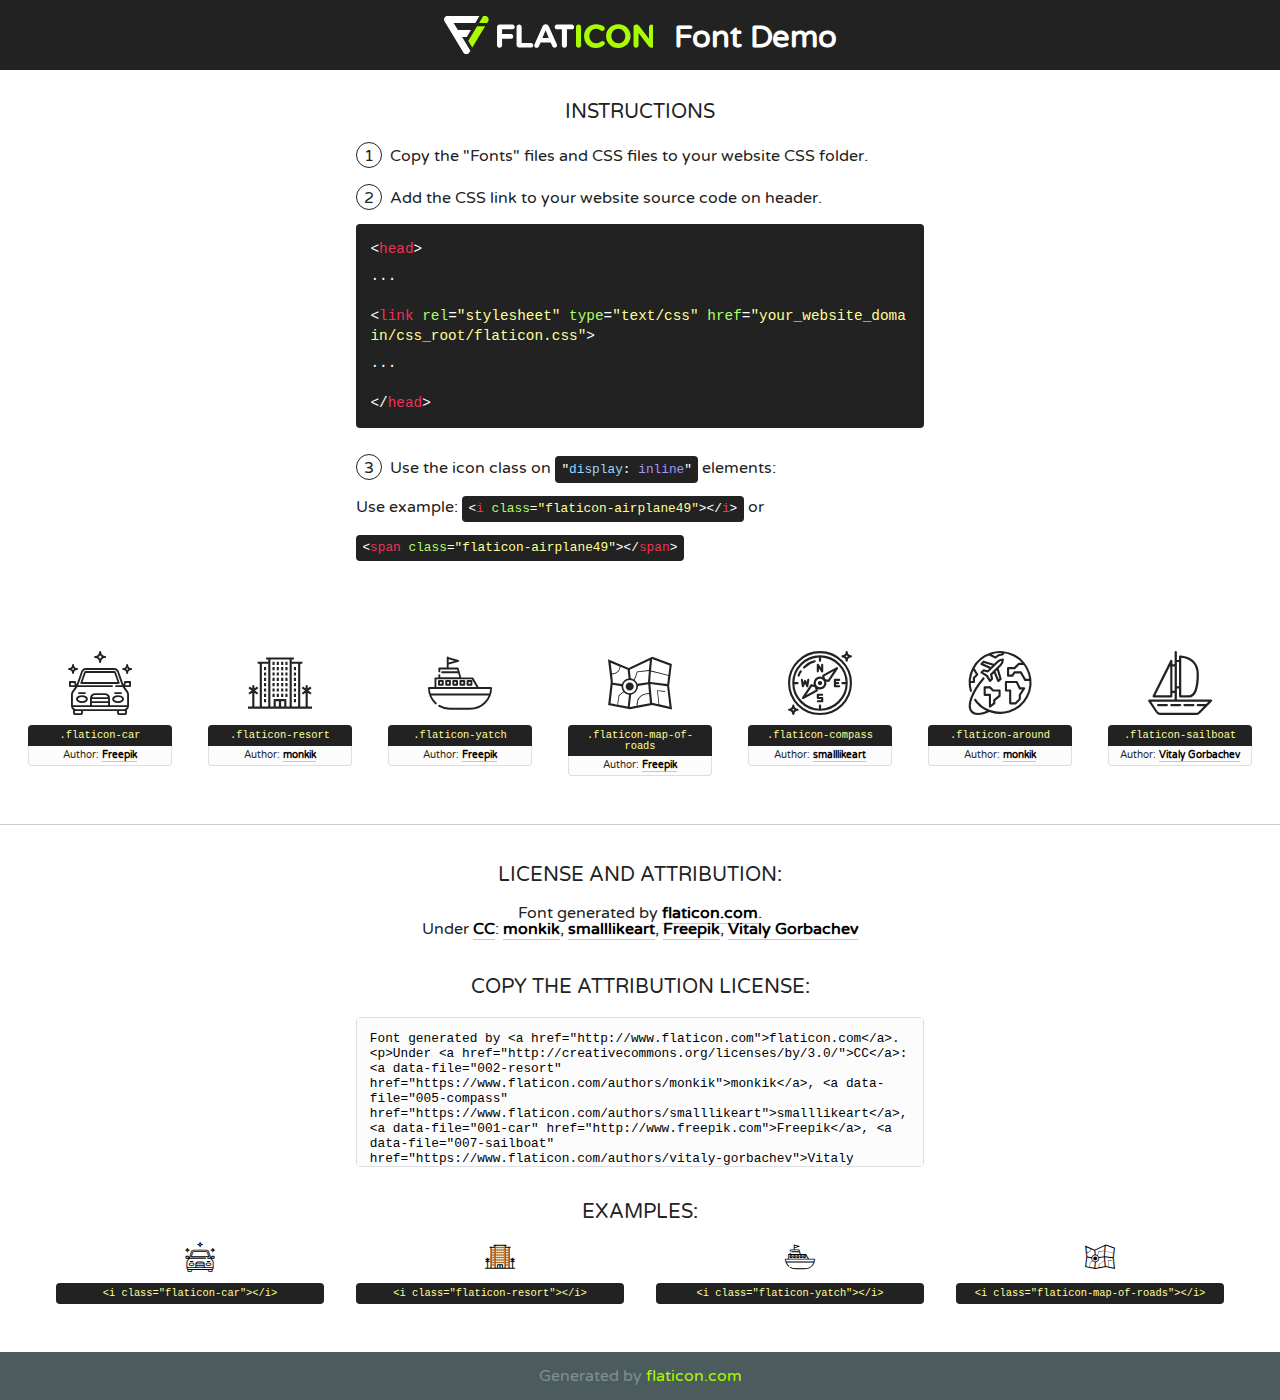
<file: fonts/flaticon/font/flaticon.html>
<!DOCTYPE html>
<!--
  Flaticon icon font: Flaticon
  Creation date: 05/07/2018 04:38
-->
<html>
<!DOCTYPE html>
<html>

<head>
    <title>Flaticon WebFont</title>
    <link href="http://fonts.googleapis.com/css?family=Varela+Round" rel="stylesheet" type="text/css" />
    <link rel="stylesheet" type="text/css" href="flaticon.css">
    <meta charset="UTF-8">
    <style>
    html, body, div, span, applet, object, iframe,
    h1, h2, h3, h4, h5, h6, p, blockquote, pre,
    a, abbr, acronym, address, big, cite, code,
    del, dfn, em, img, ins, kbd, q, s, samp,
    small, strike, strong, sub, sup, tt, var,
    b, u, i, center,
    dl, dt, dd, ol, ul, li,
    fieldset, form, label, legend,
    table, caption, tbody, tfoot, thead, tr, th, td,
    article, aside, canvas, details, embed, 
    figure, figcaption, footer, header, hgroup, 
    menu, nav, output, ruby, section, summary,
    time, mark, audio, video {
        margin: 0;
        padding: 0;
        border: 0;
        font-size: 100%;
        font: inherit;
        vertical-align: baseline;
    }
    /* HTML5 display-role reset for older browsers */
    article, aside, details, figcaption, figure, 
    footer, header, hgroup, menu, nav, section {
        display: block;
    }
    body {
        line-height: 1;
    }
    ol, ul {
        list-style: none;
    }
    blockquote, q {
        quotes: none;
    }
    blockquote:before, blockquote:after,
    q:before, q:after {
        content: '';
        content: none;
    }
    table {
        border-collapse: collapse;
        border-spacing: 0;
    }
    body {
        font-family: 'Varela Round', Helvetica, Arial, sans-serif;
        font-size: 16px;
        color: #222;
    }
    a {
        color: #000000;
        border-bottom: 1px solid #a9fd00;
        font-weight: bold;
        text-decoration: none;
    }
    * {
        -moz-box-sizing: border-box;
        -webkit-box-sizing: border-box;
        box-sizing: border-box;
        margin: 0;
        padding: 0;
    }
    [class^="flaticon-"]:before, [class*=" flaticon-"]:before, [class^="flaticon-"]:after, [class*=" flaticon-"]:after {
        font-family: Flaticon;
        font-size: 30px;
        font-style: normal;
        margin-left: 20px;
        color: #000000;
    }
    .wrapper {
        max-width: 600px;
        margin: auto;
        padding: 0 1em;
    }
    .title {
        font-size: 1.25em;
        text-align: center;
        margin-bottom: 1em;
        text-transform: uppercase;
    }
    header {
        text-align: center;
        background-color: #222;
        color: #fff;
        padding: 1em;
    }
    header .logo {
        width: 210px;
        height: 38px;
        display: inline-block;
        vertical-align: middle;
        margin-right: 1em;
        border: none;
    }
    header strong {
        font-size: 1.95em;
        font-weight: bold;
        vertical-align: middle;
        margin-top: 5px;
        display: inline-block;
    }
    .demo {
        margin: 2em auto;
        line-height: 1.25em;
    }
    .demo ul li {
        margin-bottom: 1em;
    }
    .demo ul li .num {
        color: #222;
        border-radius: 20px;
        display: inline-block;
        width: 26px;
        padding: 3px;
        height: 26px;
        text-align: center;
        margin-right: 0.5em;
        border: 1px solid #222;
    }
    .demo ul li code {
        background-color: #222;
        border-radius: 4px;
        padding: 0.25em 0.5em;
        display: inline-block;
        color: #fff;
        font-family: Consolas,Monaco,Lucida Console,Liberation Mono,DejaVu Sans Mono,Bitstream Vera Sans Mono,Courier New, monospace;
        font-weight: lighter;
        margin-top: 1em;
        font-size: 0.8em;
        word-break: break-all;
    }
    .demo ul li code.big {
        padding: 1em;
        font-size: 0.9em;
    }
    .demo ul li code .red {
        color: #EF3159;
    }
    .demo ul li code .green {
        color: #ACFF65;
    }
    .demo ul li code .yellow {
        color: #FFFF99;
    }
    .demo ul li code .blue {
        color: #99D3FF;
    }
    .demo ul li code .purple {
        color: #A295FF;
    }
    .demo ul li code .dots {
        margin-top: 0.5em;
        display: block;
    }
    #glyphs {
        border-bottom: 1px solid #ccc;
        padding: 2em 0;
        text-align: center;
    }
    .glyph {
        display: inline-block;
        width: 9em;
        margin: 1em;
        text-align: center;
        vertical-align: top;
        background: #FFF;
    }
    .glyph .glyph-icon {
        padding: 10px;
        display: block;
        font-family:"Flaticon";
        font-size: 64px;
        line-height: 1;
    }
    .glyph .glyph-icon:before {
        font-size: 64px;
        color: #222;
        margin-left: 0;
    }
    .class-name {
        font-size: 0.65em;
        background-color: #222;
        color: #fff;
        border-radius: 4px 4px 0 0;
        padding: 0.5em;
        color: #FFFF99;
        font-family: Consolas,Monaco,Lucida Console,Liberation Mono,DejaVu Sans Mono,Bitstream Vera Sans Mono,Courier New, monospace;
    }
    .author-name {
        font-size: 0.6em;
        background-color: #fcfcfd;
        border: 1px solid #DEDEE4;
        border-top: 0;
        border-radius: 0 0 4px 4px;
        padding: 0.5em;
    }
    .class-name:last-child {
        font-size: 10px;
        color:#888;
    }
    .class-name:last-child a {
        font-size: 10px;
        color:#555;
    }
    .class-name:last-child a:hover {
        color:#a9fd00;
    }
    .glyph > input {
        display: block;
        width: 100px;
        margin: 5px auto;
        text-align: center;
        font-size: 12px;
        cursor: text;
    }
    .glyph > input.icon-input {
        font-family:"Flaticon";
        font-size: 16px;
        margin-bottom: 10px;
    }
    .attribution .title {
        margin-top: 2em;
    }
    .attribution textarea {
        background-color: #fcfcfd;
        padding: 1em;
        border: none;
        box-shadow: none;
        border: 1px solid #DEDEE4;
        border-radius: 4px;
        resize: none;
        width: 100%;
        height: 150px;
        font-size: 0.8em;
        font-family: Consolas,Monaco,Lucida Console,Liberation Mono,DejaVu Sans Mono,Bitstream Vera Sans Mono,Courier New, monospace;
        -webkit-appearance: none;
    }
    .iconsuse {
        margin: 2em auto;
        text-align: center;
        max-width: 1200px;
    }
    .iconsuse:after {
        content: '';
        display: table;
        clear: both;
    }
    .iconsuse .image {
        float: left;
        width: 25%;
        padding: 0 1em;
    }
    .iconsuse .image p {
        margin-bottom: 1em;
    }
    .iconsuse .image span {
        display: block;
        font-size: 0.65em;
        background-color: #222;
        color: #fff;
        border-radius: 4px;
        padding: 0.5em;
        color: #FFFF99;
        margin-top: 1em;
        font-family: Consolas,Monaco,Lucida Console,Liberation Mono,DejaVu Sans Mono,Bitstream Vera Sans Mono,Courier New, monospace;
    }
    #footer {
        text-align: center;
        background-color: #4C5B5C;
        color: #7c9192;
        padding: 1em;
    }
    #footer a {
        border: none;
        color: #a9fd00;
        font-weight: normal;
    }
    @media (max-width: 960px) {
        .iconsuse .image {
            width: 50%;
        }
    }
    @media (max-width: 560px) {
        .iconsuse .image {
            width: 100%;
        }
    }
    </style>
</head>

<body class="characters-off">

    <header>
        <a href="http://www.flaticon.com" target="_blank" class="logo">
            <svg version="1.1" xmlns="http://www.w3.org/2000/svg" xmlns:xlink="http://www.w3.org/1999/xlink" xmlns:a="http://ns.adobe.com/AdobeSVGViewerExtensions/3.0/" viewBox="0 0 560.875 102.036" enable-background="new 0 0 560.875 102.036" xml:space="preserve">
                <defs>
                </defs>
                <g>
                    <g class="letters">
                        <path fill="#ffffff" d="M141.596,29.675c0-3.777,2.985-6.767,6.764-6.767h34.438c3.426,0,6.15,2.728,6.15,6.15
                        c0,3.43-2.724,6.149-6.15,6.149h-27.674v13.091h23.719c3.429,0,6.151,2.724,6.151,6.15c0,3.43-2.723,6.149-6.151,6.149h-23.719
                        v17.574c0,3.773-2.986,6.761-6.764,6.761c-3.779,0-6.764-2.989-6.764-6.761V29.675z"></path>
                        <path fill="#ffffff" d="M193.844,29.149c0-3.781,2.985-6.767,6.764-6.767c3.776,0,6.763,2.985,6.763,6.767v42.957h25.039
                        c3.426,0,6.149,2.726,6.149,6.153c0,3.425-2.723,6.15-6.149,6.15h-31.802c-3.779,0-6.764-2.986-6.764-6.768V29.149z"></path>
                        <path fill="#ffffff" d="M241.891,75.71l21.438-48.407c1.492-3.341,4.215-5.357,7.906-5.357h0.792
                        c3.686,0,6.323,2.017,7.815,5.357l21.439,48.407c0.436,0.967,0.701,1.845,0.701,2.723c0,3.602-2.809,6.501-6.414,6.501
                        c-3.161,0-5.269-1.845-6.499-4.655l-4.132-9.661h-27.059l-4.301,10.102c-1.144,2.631-3.426,4.214-6.237,4.214
                        c-3.517,0-6.24-2.81-6.24-6.325C241.1,77.64,241.451,76.677,241.891,75.71z M279.932,58.666l-8.521-20.297l-8.526,20.297H279.932
                        z"></path>
                        <path fill="#ffffff" d="M314.864,35.387H301.86c-3.429,0-6.239-2.813-6.239-6.238c0-3.429,2.811-6.24,6.239-6.24h39.533
                        c3.426,0,6.237,2.811,6.237,6.24c0,3.425-2.811,6.238-6.237,6.238h-13.001v42.785c0,3.773-2.99,6.761-6.764,6.761
                        c-3.779,0-6.764-2.989-6.764-6.761V35.387z"></path>
                        <path fill="#A9FD00" d="M352.615,29.149c0-3.781,2.985-6.767,6.767-6.767c3.774,0,6.761,2.985,6.761,6.767v49.024
                        c0,3.773-2.987,6.761-6.761,6.761c-3.781,0-6.767-2.989-6.767-6.761V29.149z"></path>
                        <path fill="#A9FD00" d="M374.132,53.836v-0.179c0-17.481,13.178-31.801,32.065-31.801c9.22,0,15.459,2.458,20.557,6.238
                        c1.402,1.054,2.637,2.985,2.637,5.357c0,3.692-2.985,6.59-6.681,6.59c-1.845,0-3.071-0.702-4.044-1.319
                        c-3.776-2.813-7.729-4.393-12.562-4.393c-10.364,0-17.831,8.611-17.831,19.154v0.173c0,10.542,7.291,19.329,17.831,19.329
                        c5.715,0,9.492-1.756,13.359-4.834c1.049-0.874,2.458-1.491,4.039-1.491c3.429,0,6.325,2.813,6.325,6.236
                        c0,2.106-1.056,3.78-2.282,4.834c-5.539,4.834-12.036,7.733-21.878,7.733C387.572,85.464,374.132,71.493,374.132,53.836z"></path>
                        <path fill="#A9FD00" d="M433.009,53.836v-0.179c0-17.481,13.79-31.801,32.766-31.801c18.981,0,32.592,14.143,32.592,31.628v0.173
                        c0,17.483-13.785,31.807-32.769,31.807C446.625,85.464,433.009,71.32,433.009,53.836z M484.224,53.836v-0.179
                        c0-10.539-7.725-19.326-18.626-19.326c-10.893,0-18.449,8.611-18.449,19.154v0.173c0,10.542,7.73,19.329,18.626,19.329
                        C476.676,72.986,484.224,64.378,484.224,53.836z"></path>
                        <path fill="#A9FD00" d="M506.233,29.321c0-3.774,2.99-6.763,6.767-6.763h1.401c3.252,0,5.183,1.583,7.029,3.953l26.093,34.265
                        V29.059c0-3.692,2.99-6.677,6.681-6.677c3.683,0,6.671,2.985,6.671,6.677v48.934c0,3.78-2.987,6.765-6.764,6.765h-0.436
                        c-3.257,0-5.188-1.581-7.034-3.953l-27.056-35.492v32.944c0,3.687-2.985,6.676-6.678,6.676c-3.683,0-6.673-2.989-6.673-6.676
                        V29.321z"></path>
                    </g>
                    <g class="insignia">
                        <path fill="#ffffff" d="M48.372,56.137h12.517l11.156-18.537H37.186L25.688,18.539h57.825L94.668,0H9.271
                        C5.925,0,2.842,1.801,1.198,4.716c-1.644,2.907-1.593,6.482,0.134,9.343l50.38,83.501c1.678,2.781,4.689,4.476,7.938,4.476
                        c3.246,0,6.257-1.695,7.935-4.476l2.898-4.804L48.372,56.137z"></path>
                        <g class="i">
                            <path fill="#A9FD00" d="M93.575,18.539h0.031v0.004l21.652,0.004l2.705-4.488c1.727-2.861,1.778-6.436,0.133-9.343
                            C116.454,1.801,113.371,0,110.026,0h-5.294L93.575,18.539z"></path>
                            <polygon fill="#A9FD00" points="88.291,27.356 64.725,66.486 75.519,84.404 109.942,27.356"></polygon>
                        </g>
                    </g>
                </g>
            </svg>
        </a>
        <strong>Font Demo</strong>
    </header>


    <section class="demo wrapper">

        <p class="title">Instructions</p>

        <ul>
            <li>
                <span class="num">1</span>Copy the "Fonts" files and CSS files to your website CSS folder.
            </li>
            <li>
                <span class="num">2</span>Add the CSS link to your website source code on header.
                <code class="big">
                    &lt;<span class="red">head</span>&gt;
                    <br/><span class="dots">...</span>
                    <br/>&lt;<span class="red">link</span> <span class="green">rel</span>=<span class="yellow">"stylesheet"</span> <span class="green">type</span>=<span class="yellow">"text/css"</span> <span class="green">href</span>=<span class="yellow">"your_website_domain/css_root/flaticon.css"</span>&gt;
                    <br/><span class="dots">...</span>
                    <br/>&lt;/<span class="red">head</span>&gt;
                </code>
            </li>

            <li>
                <p>
                    <span class="num">3</span>Use the icon class on <code>"<span class="blue">display</span>:<span class="purple"> inline</span>"</code> elements:
                    <br />
                    Use example: <code>&lt;<span class="red">i</span> <span class="green">class</span>=<span class="yellow">&quot;flaticon-airplane49&quot;</span>&gt;&lt;/<span class="red">i</span>&gt;</code> or <code>&lt;<span class="red">span</span> <span class="green">class</span>=<span class="yellow">&quot;flaticon-airplane49&quot;</span>&gt;&lt;/<span class="red">span</span>&gt;</code>
            </li>
        </ul>

    </section>




   <section id="glyphs">          
    
      
        <div class="glyph"><div class="glyph-icon flaticon-car"></div>
            <div class="class-name">.flaticon-car</div>
            <div class="author-name">Author: <a data-file="001-car" href="http://www.freepik.com">Freepik</a> </div> 
        </div>        
        
        <div class="glyph"><div class="glyph-icon flaticon-resort"></div>
            <div class="class-name">.flaticon-resort</div>
            <div class="author-name">Author: <a data-file="002-resort" href="https://www.flaticon.com/authors/monkik">monkik</a> </div> 
        </div>        
        
        <div class="glyph"><div class="glyph-icon flaticon-yatch"></div>
            <div class="class-name">.flaticon-yatch</div>
            <div class="author-name">Author: <a data-file="003-yatch" href="http://www.freepik.com">Freepik</a> </div> 
        </div>        
        
        <div class="glyph"><div class="glyph-icon flaticon-map-of-roads"></div>
            <div class="class-name">.flaticon-map-of-roads</div>
            <div class="author-name">Author: <a data-file="004-map-of-roads" href="http://www.freepik.com">Freepik</a> </div> 
        </div>        
        
        <div class="glyph"><div class="glyph-icon flaticon-compass"></div>
            <div class="class-name">.flaticon-compass</div>
            <div class="author-name">Author: <a data-file="005-compass" href="https://www.flaticon.com/authors/smalllikeart">smalllikeart</a> </div> 
        </div>        
        
        <div class="glyph"><div class="glyph-icon flaticon-around"></div>
            <div class="class-name">.flaticon-around</div>
            <div class="author-name">Author: <a data-file="006-around" href="https://www.flaticon.com/authors/monkik">monkik</a> </div> 
        </div>        
        
        <div class="glyph"><div class="glyph-icon flaticon-sailboat"></div>
            <div class="class-name">.flaticon-sailboat</div>
            <div class="author-name">Author: <a data-file="007-sailboat" href="https://www.flaticon.com/authors/vitaly-gorbachev">Vitaly Gorbachev</a> </div> 
        </div>        
        

    </section>



    <section class="attribution wrapper"   style="text-align:center;">

      <div class="title">License and attribution:</div><div class="attrDiv">Font generated by <a href="http://www.flaticon.com">flaticon.com</a>. <div><p>Under <a href="http://creativecommons.org/licenses/by/3.0/">CC</a>: <a data-file="002-resort" href="https://www.flaticon.com/authors/monkik">monkik</a>, <a data-file="005-compass" href="https://www.flaticon.com/authors/smalllikeart">smalllikeart</a>, <a data-file="001-car" href="http://www.freepik.com">Freepik</a>, <a data-file="007-sailboat" href="https://www.flaticon.com/authors/vitaly-gorbachev">Vitaly Gorbachev</a></p>  </div>
      </div>
      <div class="title">Copy the Attribution License:</div>

    <textarea onclick="this.focus();this.select();">Font generated by &lt;a href=&quot;http://www.flaticon.com&quot;&gt;flaticon.com&lt;/a&gt;. <p>Under <a href="http://creativecommons.org/licenses/by/3.0/">CC</a>: <a data-file="002-resort" href="https://www.flaticon.com/authors/monkik">monkik</a>, <a data-file="005-compass" href="https://www.flaticon.com/authors/smalllikeart">smalllikeart</a>, <a data-file="001-car" href="http://www.freepik.com">Freepik</a>, <a data-file="007-sailboat" href="https://www.flaticon.com/authors/vitaly-gorbachev">Vitaly Gorbachev</a></p>  
     </textarea>

    </section>

    <section class="iconsuse">

          <div class="title">Examples:</div>            
             
            <div class="image">
                <p>
                    <i class="glyph-icon flaticon-car"></i> 
                    <span>&lt;i class=&quot;flaticon-car&quot;&gt;&lt;/i&gt;</span>
                </p>
            </div>
            
            <div class="image">
                <p>
                    <i class="glyph-icon flaticon-resort"></i> 
                    <span>&lt;i class=&quot;flaticon-resort&quot;&gt;&lt;/i&gt;</span>
                </p>
            </div>
            
            <div class="image">
                <p>
                    <i class="glyph-icon flaticon-yatch"></i> 
                    <span>&lt;i class=&quot;flaticon-yatch&quot;&gt;&lt;/i&gt;</span>
                </p>
            </div>
            
            <div class="image">
                <p>
                    <i class="glyph-icon flaticon-map-of-roads"></i> 
                    <span>&lt;i class=&quot;flaticon-map-of-roads&quot;&gt;&lt;/i&gt;</span>
                </p>
            </div>
                       
        </div>
                            
    </section>

<div id="footer">
    <div>Generated by <a href="http://www.flaticon.com">flaticon.com</a>
    </div>
</div>



</body>
</html>
</file>
<file: fonts/flaticon/font/flaticon.css>
/*
  	Flaticon icon font: Flaticon
  	Creation date: 05/07/2018 04:38
  	*/

@font-face {
  font-family: "Flaticon";
  src: url("./Flaticon.eot");
  src: url("./Flaticon.eot?#iefix") format("embedded-opentype"),
       url("./Flaticon.woff") format("woff"),
       url("./Flaticon.ttf") format("truetype"),
       url("./Flaticon.svg#Flaticon") format("svg");
  font-weight: normal;
  font-style: normal;
}

@media screen and (-webkit-min-device-pixel-ratio:0) {
  @font-face {
    font-family: "Flaticon";
    src: url("./Flaticon.svg#Flaticon") format("svg");
  }
}

[class^="flaticon-"]:before, [class*=" flaticon-"]:before,
[class^="flaticon-"]:after, [class*=" flaticon-"]:after {   
  font-family: Flaticon;
  font-style: normal;
}

.flaticon-car:before { content: "\f100"; }
.flaticon-resort:before { content: "\f101"; }
.flaticon-yatch:before { content: "\f102"; }
.flaticon-map-of-roads:before { content: "\f103"; }
.flaticon-compass:before { content: "\f104"; }
.flaticon-around:before { content: "\f105"; }
.flaticon-sailboat:before { content: "\f106"; }
</file>
